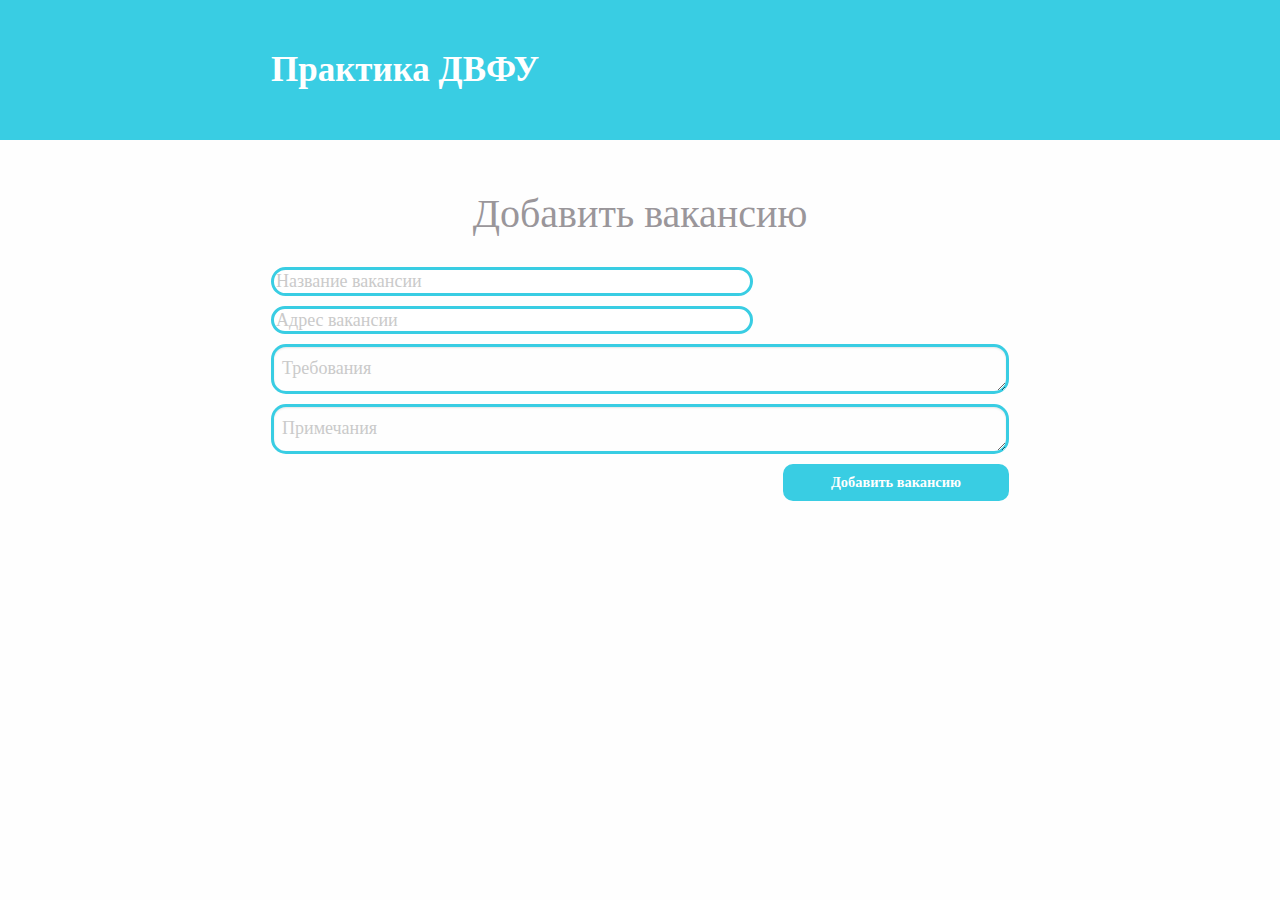
<file: admin-addVacant.html>
<html>
    <header>
        <meta charset="utf-8">
        <meta http-equiv="x-ua-compatible" content="ie=edge">
        <meta http-equiv="Content-Type" content="text/html; charset=utf8">
        <meta name="viewport" content="width=device-width, initial-scale=1.0">
        <title>Практика ДВФУ</title>
        <link rel="stylesheet" href="css/foundation.css">
        <link rel="stylesheet" href="css/app.css">
        <link href="css/style.css" rel="stylesheet">
    </header>
    <body>
        <div class="header">
            <div class="grid-container">
                <div class="grid-x grid-margin-x">
                    <div class="small-12 medium-8 large-8 cell header-title">Практика ДВФУ</div>
                </div>
            </div>
        </div>


        <div class="grid-container">

            <div class="grid-container">
                <div class="grid-x grid-margin-x">
                    <div class="small-12 medium-12 large-12 cell form-title">Добавить вакансию</div>
                </div>
            </div>

            <div class="grid-x grid-margin-x">
                <div class="small-12 medium-8 large-8 cell">
                    <input class="input input_blue input-largeFont" placeholder="Название вакансии">
                </div>
            </div>

            <div class="grid-x grid-margin-x">
                <div class="small-12 medium-8 large-8 cell">
                    <input class="input input_blue input-largeFont" placeholder="Адрес вакансии">
                </div>
            </div>

            <div class="grid-x grid-margin-x">
                <div class="small-12 medium-12 large-12 cell">
                    <textarea class="input input_blue input-largeFont" placeholder="Требования"></textarea>
                </div>
            </div>

            <div class="grid-x grid-margin-x">
                <div class="small-12 medium-12 large-12 cell">
                    <textarea class="input input_blue input-largeFont" placeholder="Примечания"></textarea>
                </div>
            </div>

            <div class="grid-x grid-margin-x">
                <div class="small-12 medium-8 large-8 cell"></div>
                <div class="small-12 medium-4 large-4 cell">
                    <a class="font_bold font_white">
                        <div class="button button_blue button_radius button-padding">Добавить вакансию</div>
                    </a>
                </div>
            </div>
        </div>

    </body>
</html>
</file>
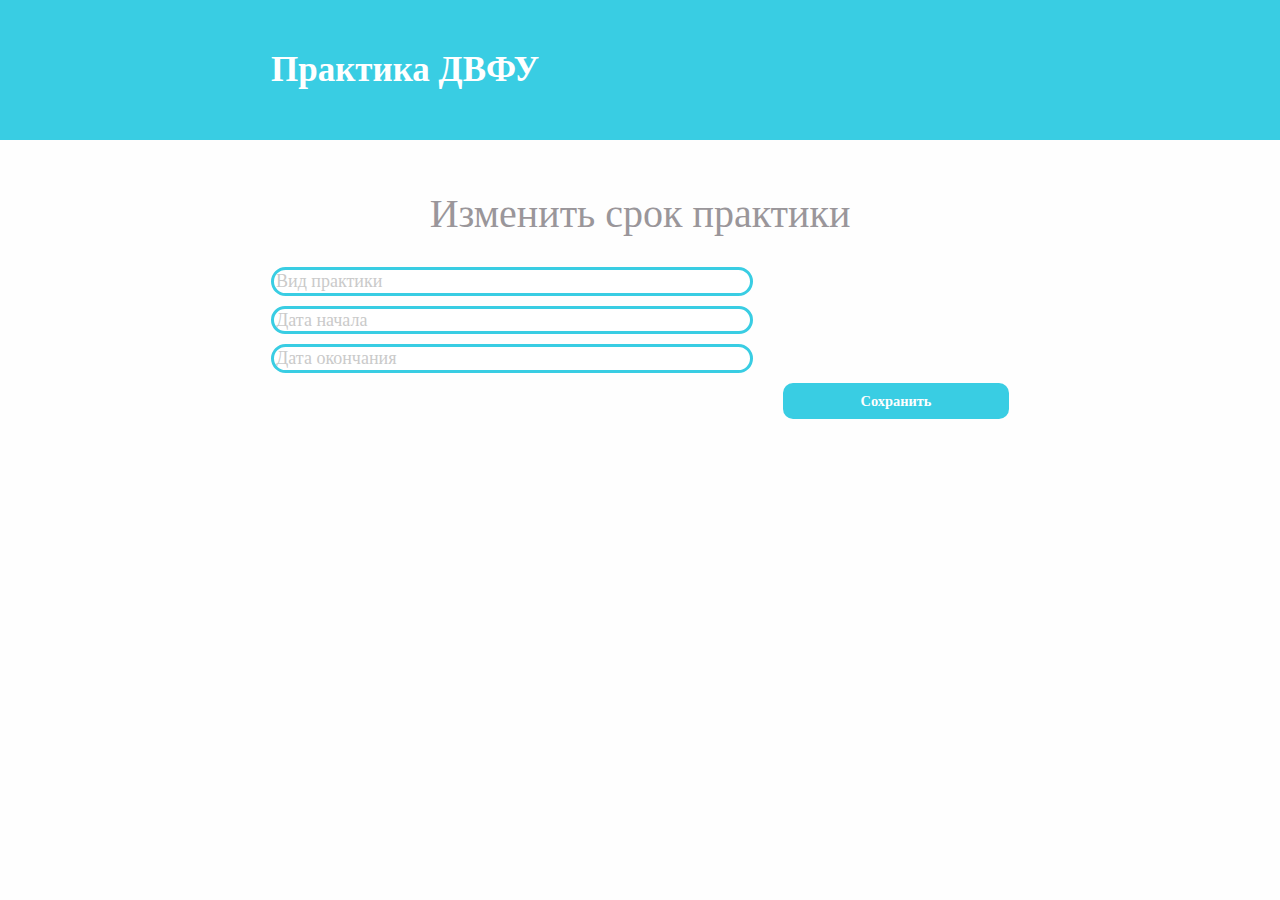
<file: admin-changeDate.html>
<html>
    <head>
        <meta charset="utf-8">
        <meta http-equiv="x-ua-compatible" content="ie=edge">
        <meta http-equiv="Content-Type" content="text/html; charset=utf8">
        <meta name="viewport" content="width=device-width, initial-scale=1.0">
        <title>Практика ДВФУ</title>
        <link rel="stylesheet" href="css/foundation.css">
        <link rel="stylesheet" href="css/app.css">
        <link href="css/style.css" rel="stylesheet">
    </head>
    <body>
        <div class="header">
            <div class="grid-container">
                <div class="grid-x grid-margin-x">
                    <div class="small-12 medium-8 large-8 cell header-title">Практика ДВФУ</div>
                </div>
            </div>
        </div>


        <div class="grid-container">

            <div class="grid-container">
                <div class="grid-x grid-margin-x">
                    <div class="small-12 medium-12 large-12 cell form-title">Изменить срок практики</div>
                </div>
            </div>

            <div class="grid-x grid-margin-x">
                <div class="small-12 medium-8 large-8 cell">
                    <input class="input input_blue input-largeFont" placeholder="Вид практики">
                </div>
            </div>

            <div class="grid-x grid-margin-x">
                <div class="small-12 medium-8 large-8 cell">
                    <input class="input input_blue input-largeFont" placeholder="Дата начала">
                </div>
            </div>

            <div class="grid-x grid-margin-x">
                    <div class="small-12 medium-8 large-8 cell">
                        <input class="input input_blue input-largeFont" placeholder="Дата окончания">
                    </div>
                </div>

            <div class="grid-x grid-margin-x">
                <div class="small-12 medium-8 large-8 cell"></div>
                <div class="small-12 medium-4 large-4 cell">
                    <a class="font_bold font_white">
                        <div class="button button_blue button_radius button-padding">Сохранить</div>
                    </a>
                </div>
            </div>
        </div>

    </body>
</html>
</file>
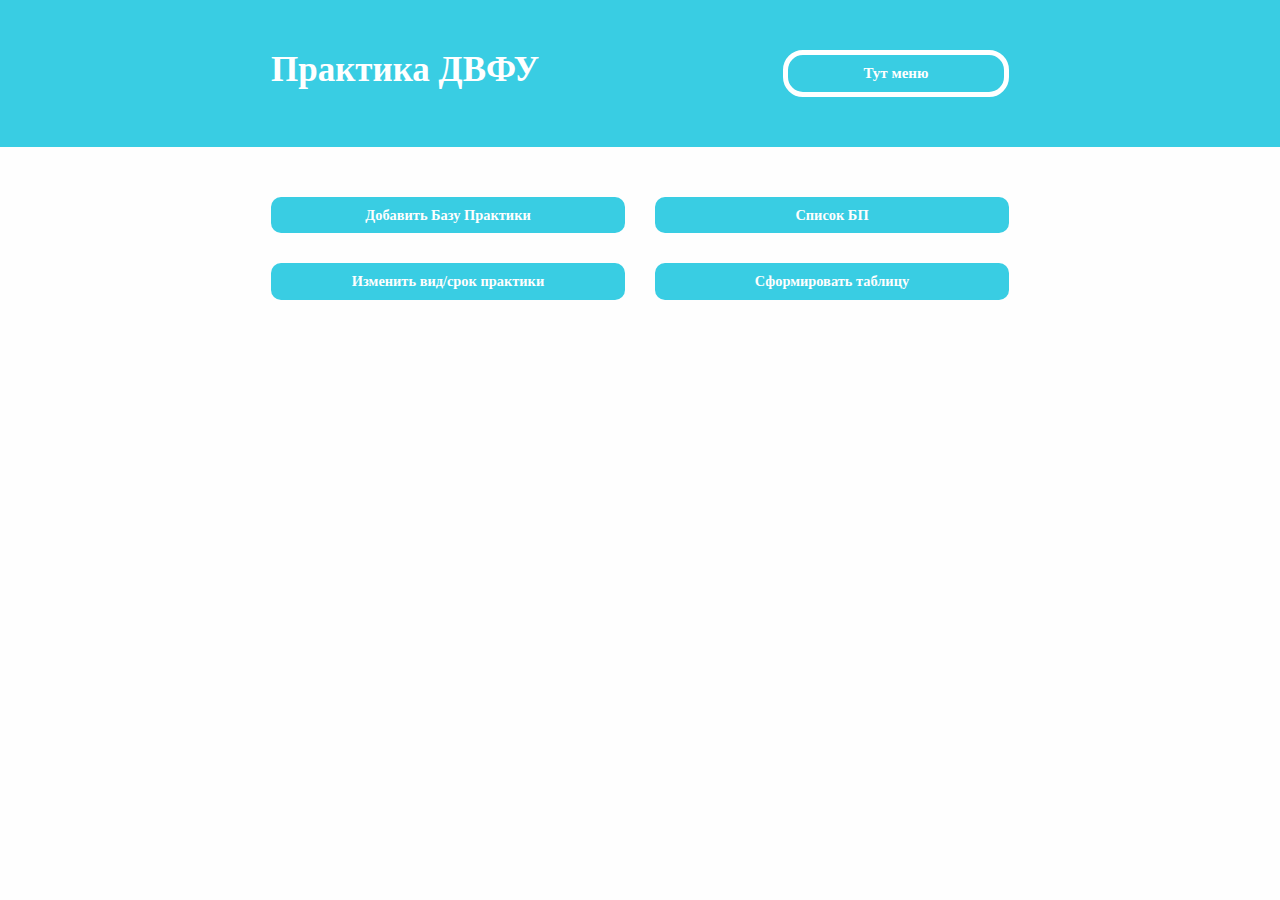
<file: admin-mainPage.html>
<html>
    <header>
        <meta charset="utf-8">
        <meta http-equiv="x-ua-compatible" content="ie=edge">
        <meta http-equiv="Content-Type" content="text/html; charset=utf8">
        <meta name="viewport" content="width=device-width, initial-scale=1.0">
        <title>Foundation for Sites</title>
        <link rel="stylesheet" href="css/foundation.css">
        <link rel="stylesheet" href="css/app.css">
        <link href="css/style.css" rel="stylesheet">
    </header>
    <body>
        <div class="header">
            <div class="grid-container">
                <div class="grid-x grid-margin-x">
                    <div class="small-12 medium-8 large-8 cell header-title">Практика ДВФУ</div>
                    <div class="small-12 medium-4 large-4 cell header-dropDown">Тут меню</div>
                </div>
            </div>
        </div>

        <div class="grid-container">
            <div class="grid-x grid-margin-x">
                <div class="small-12 medium-6 large-6 cell">
                    <a class="font_bold font_white">
                        <div class="button button_blue button_radius button-padding button-margin">Добавить Базу Практики</div>
                    </a>
                </div>
                <div class="small-12 medium-6 large-6 cell">
                    <a class="font_bold font_white">
                        <div class="button button_blue button_radius button-padding button-margin">Список БП</div>
                    </a>
                </div>
            </div>
            <div class="grid-x grid-margin-x">
                <div class="small-12 medium-6 large-6 cell">
                    <a class="font_bold font_white">
                        <div class="button button_blue button_radius button-padding button-margin">Изменить вид/срок практики</div>
                    </a>
                </div>
                <div class="small-12 medium-6 large-6 cell">
                    <a class="font_bold font_white">
                        <div class="button button_blue button_radius button-padding button-margin">Сформировать таблицу</div>
                    </a>
                </div>
            </div>
        </div>

    </body>
</html>
</file>
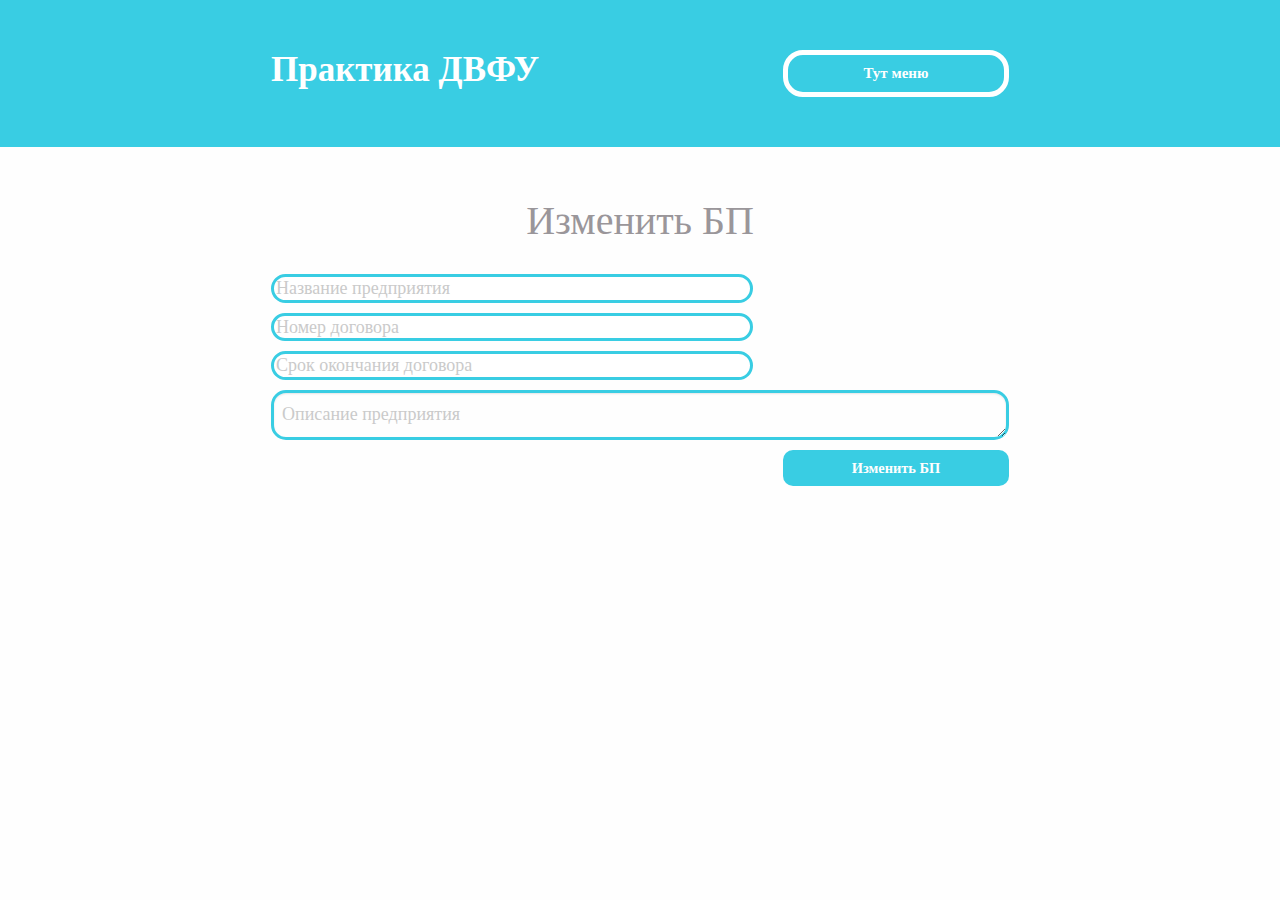
<file: BP-changeBP.html>
<html>
    <header>
        <meta charset="utf-8">
        <meta http-equiv="x-ua-compatible" content="ie=edge">
        <meta http-equiv="Content-Type" content="text/html; charset=utf8">
        <meta name="viewport" content="width=device-width, initial-scale=1.0">
        <title>Практика ДВФУ</title>
        <link rel="stylesheet" href="css/foundation.css">
        <link rel="stylesheet" href="css/app.css">
        <link href="css/style.css" rel="stylesheet">
    </header>
    <body>
        <div class="header">
            <div class="grid-container">
                <div class="grid-x grid-margin-x">
                    <div class="small-12 medium-8 large-8 cell header-title">Практика ДВФУ</div>
                    <div class="small-12 medium-4 large-4 cell header-dropDown">Тут меню</div>
                </div>
            </div>
        </div>


        <div class="grid-container">

            <div class="grid-container">
                <div class="grid-x grid-margin-x">
                    <div class="small-12 medium-12 large-12 cell form-title">Изменить БП</div>
                </div>
            </div>

            <div class="grid-x grid-margin-x">
                <div class="small-12 medium-8 large-8 cell">
                    <input class="input input_blue input-largeFont" placeholder="Название предприятия">
                </div>
            </div>

            <div class="grid-x grid-margin-x">
                <div class="small-12 medium-8 large-8 cell">
                    <input class="input input_blue input-largeFont" placeholder="Номер договора">
                </div>
            </div>

            <div class="grid-x grid-margin-x">
                <div class="small-12 medium-8 large-8 cell">
                    <input class="input input_blue input-largeFont" placeholder="Срок окончания договора">
                </div>
            </div>

            <div class="grid-x grid-margin-x">
                <div class="small-12 medium-12 large-12 cell">
                    <textarea class="input input_blue input-largeFont" placeholder="Описание предприятия"></textarea>
                </div>
            </div>

            <div class="grid-x grid-margin-x">
                <div class="small-12 medium-8 large-8 cell"></div>
                <div class="small-12 medium-4 large-4 cell">
                    <a class="font_bold font_white">
                        <div class="button button_blue button_radius button-padding">Изменить БП</div>
                    </a>
                </div>
            </div>
        </div>

    </body>
</html>
</file>
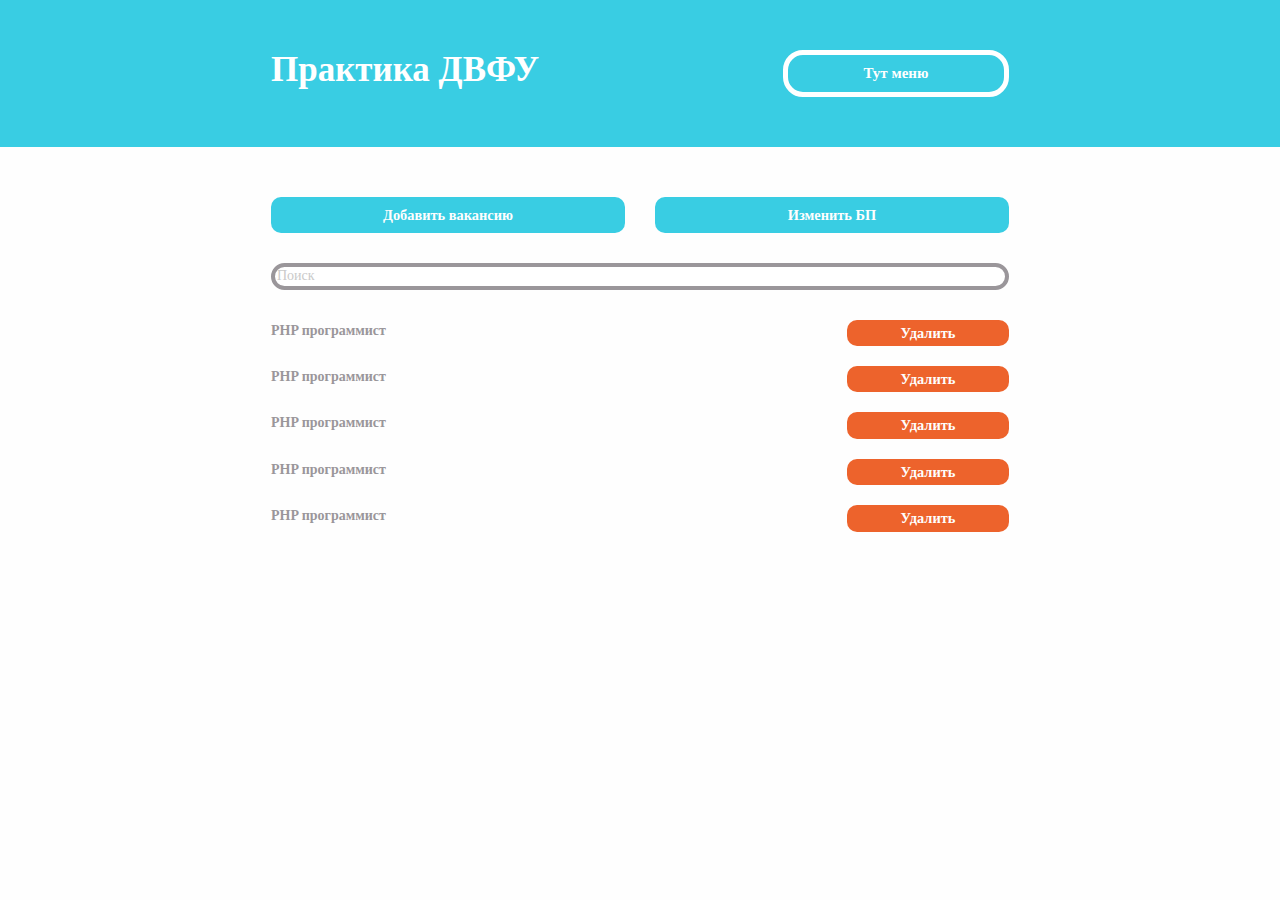
<file: BP-personalProfile.html>
<html>
    <header>
        <meta charset="utf-8">
        <meta http-equiv="x-ua-compatible" content="ie=edge">
        <meta http-equiv="Content-Type" content="text/html; charset=utf8">
        <meta name="viewport" content="width=device-width, initial-scale=1.0">
        <title>Foundation for Sites</title>
        <link rel="stylesheet" href="css/foundation.css">
        <link rel="stylesheet" href="css/app.css">
        <link href="css/style.css" rel="stylesheet">
    </header>
    <body>
        <div class="header">
            <div class="grid-container">
                <div class="grid-x grid-margin-x">
                    <div class="small-12 medium-8 large-8 cell header-title">Практика ДВФУ</div>
                    <div class="small-12 medium-4 large-4 cell header-dropDown">Тут меню</div>
                </div>
            </div>
        </div>

        <div class="grid-container">
            <div class="grid-x grid-margin-x">
                <div class="small-12 medium-6 large-6 cell">
                    <a class="font_bold font_white">
                        <div class="button button_blue button_radius button-padding button-margin">Добавить вакансию</div>
                    </a>
                </div>
                <div class="small-12 medium-6 large-6 cell">
                    <a class="font_bold font_white">
                        <div class="button button_blue button_radius button-padding button-margin">Изменить БП</div>
                    </a>
                </div>
            </div>
        </div>

        <div class="grid-container">
            <input class="vacant-search" placeholder="Поиск">
        </div>

        <div class="grid-container">

            <div class="grid-x grid-margin-x vacant-row">
                <div class="small-12 medium-9 large-9 cell">
                    <p class="font_bold font_gray">PHP программист</p>
                </div>
                <div class="small-12 medium-3 large-3 cell ">
                    <a class="font_bold font_white">
                        <div class="button button_red button_radius">Удалить</div>
                    </a>
                </div>
            </div>
             
            <div class="grid-x grid-margin-x vacant-row">
                <div class="small-12 medium-9 large-9 cell">
                    <p class="font_bold font_gray">PHP программист</p>
                </div>
                <div class="small-12 medium-3 large-3 cell ">
                    <a class="font_bold font_white">
                        <div class="button button_red button_radius">Удалить</div>
                    </a>
                </div>
            </div>

            <div class="grid-x grid-margin-x vacant-row">
                <div class="small-12 medium-9 large-9 cell">
                    <p class="font_bold font_gray">PHP программист</p>
                </div>
                <div class="small-12 medium-3 large-3 cell ">
                    <a class="font_bold font_white">
                        <div class="button button_red button_radius">Удалить</div>
                    </a>
                </div>
            </div>  
            
            <div class="grid-x grid-margin-x vacant-row">
                <div class="small-12 medium-9 large-9 cell">
                    <p class="font_bold font_gray">PHP программист</p>
                </div>
                <div class="small-12 medium-3 large-3 cell ">
                    <a class="font_bold font_white">
                        <div class="button button_red button_radius">Удалить</div>
                    </a>
                </div>
            </div>    
            
            
            <div class="grid-x grid-margin-x vacant-row">
                <div class="small-12 medium-9 large-9 cell">
                    <p class="font_bold font_gray">PHP программист</p>
                </div>
                <div class="small-12 medium-3 large-3 cell ">
                    <a class="font_bold font_white">
                        <div class="button button_red button_radius">Удалить</div>
                    </a>
                </div>
            </div>                        

        </div>

    </body>
</html>
</file>
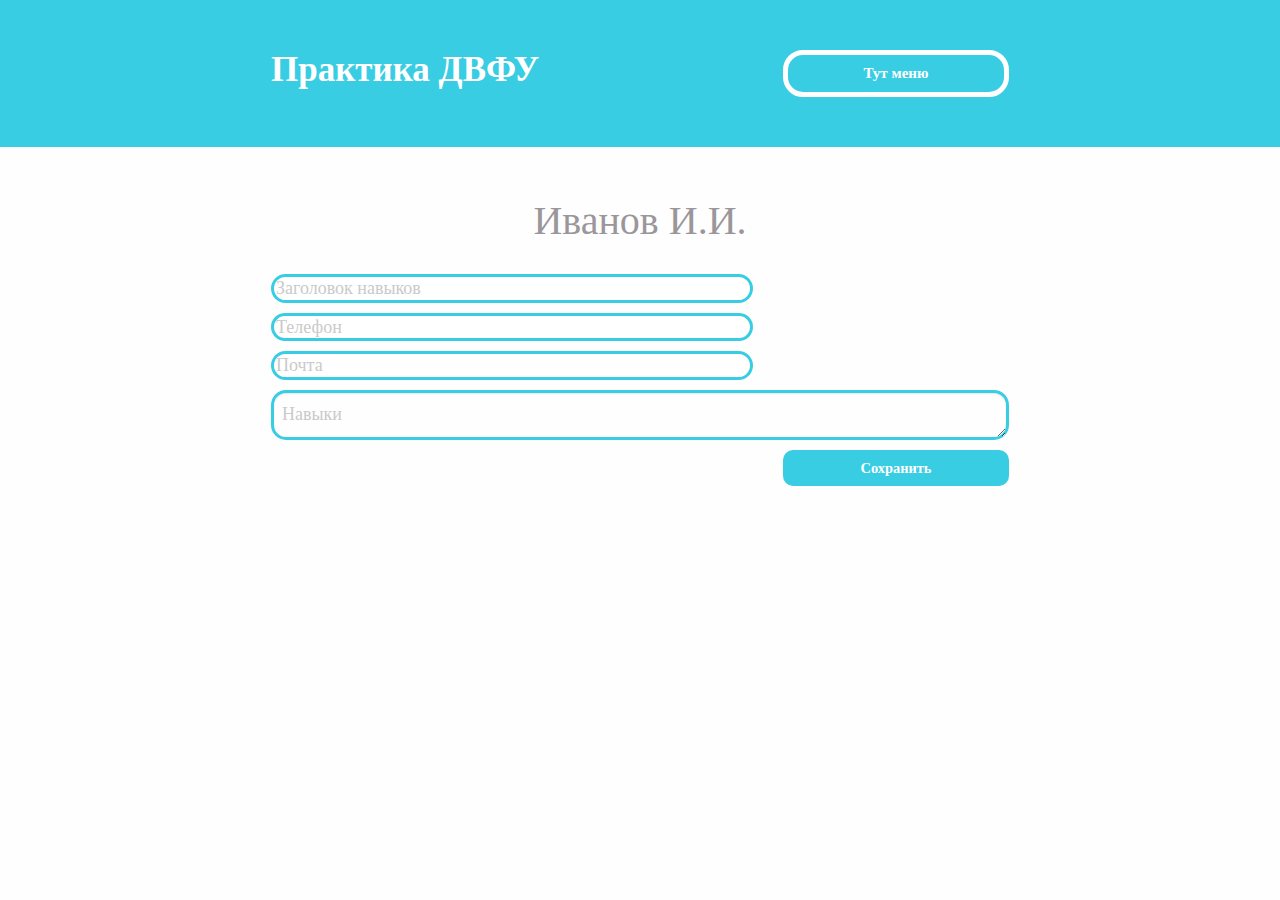
<file: student-personalProfile.html>
<html>
    <header>
        <meta charset="utf-8">
        <meta http-equiv="x-ua-compatible" content="ie=edge">
        <meta http-equiv="Content-Type" content="text/html; charset=utf8">
        <meta name="viewport" content="width=device-width, initial-scale=1.0">
        <title>Foundation for Sites</title>
        <link rel="stylesheet" href="css/foundation.css">
        <link rel="stylesheet" href="css/app.css">
        <link href="css/style.css" rel="stylesheet">
    </header>
    <body>
        <div class="header">
            <div class="grid-container">
                <div class="grid-x grid-margin-x">
                    <div class="small-12 medium-8 large-8 cell header-title">Практика ДВФУ</div>
                    <div class="small-12 medium-4 large-4 cell header-dropDown">Тут меню</div>
                </div>
            </div>
        </div>


        <div class="grid-container">

            <div class="grid-container">
                <div class="grid-x grid-margin-x">
                    <div class="small-12 medium-12 large-12 cell form-title">Иванов И.И.</div>
                </div>
            </div>

            <div class="grid-x grid-margin-x">
                <div class="small-12 medium-8 large-8 cell">
                    <input class="input input_blue input-largeFont" placeholder="Заголовок навыков">
                </div>
            </div>

            <div class="grid-x grid-margin-x">
                <div class="small-12 medium-8 large-8 cell">
                    <input class="input input_blue input-largeFont" placeholder="Телефон">
                </div>
            </div>

            <div class="grid-x grid-margin-x">
                <div class="small-12 medium-8 large-8 cell">
                    <input class="input input_blue input-largeFont" placeholder="Почта">
                </div>
            </div>

            <div class="grid-x grid-margin-x">
                <div class="small-12 medium-12 large-12 cell">
                    <textarea class="input input_blue input-largeFont" placeholder="Навыки"></textarea>
                </div>
            </div>

            <div class="grid-x grid-margin-x">
                <div class="small-12 medium-8 large-8 cell"></div>
                <div class="small-12 medium-4 large-4 cell">
                    <a class="font_bold font_white">
                        <div class="button button_blue button_radius button-padding">Сохранить</div>
                    </a>
                </div>
            </div>
        </div>

    </body>
</html>
</file>
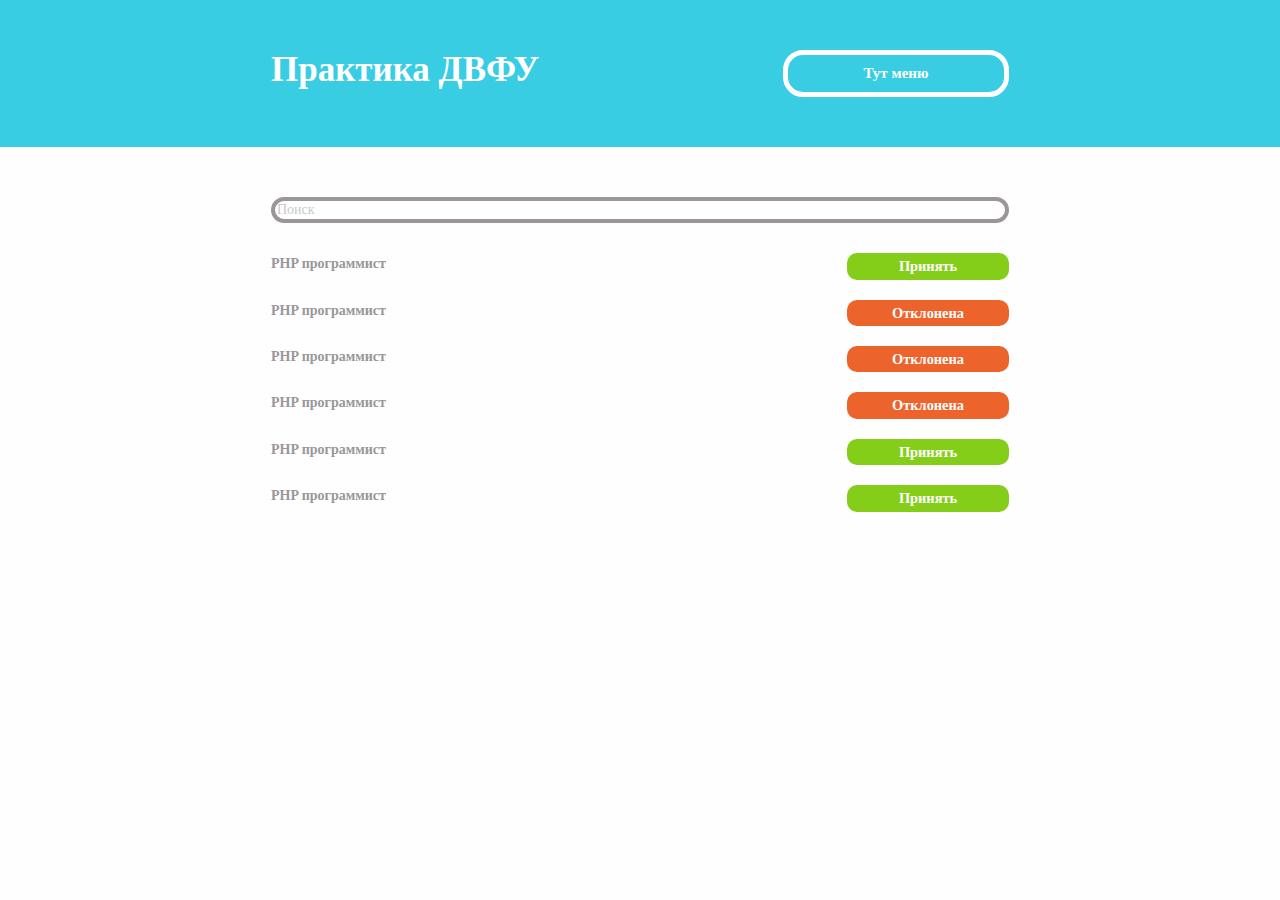
<file: student-status.html>
<html>
    <header>
        <meta charset="utf-8">
        <meta http-equiv="x-ua-compatible" content="ie=edge">
        <meta http-equiv="Content-Type" content="text/html; charset=utf8">
        <meta name="viewport" content="width=device-width, initial-scale=1.0">
        <title>Практика ДВФУ</title>
        <link rel="stylesheet" href="css/foundation.css">
        <link rel="stylesheet" href="css/app.css">
        <link href="css/style.css" rel="stylesheet">
    </header>
    <body>
        <div class="header">
            <div class="grid-container">
                <div class="grid-x grid-margin-x">
                    <div class="small-12 medium-8 large-8 cell header-title">Практика ДВФУ</div>
                    <div class="small-12 medium-4 large-4 cell header-dropDown">Тут меню</div>
                </div>
            </div>
        </div>

        <div class="grid-container">
            <input class="vacant-search" placeholder="Поиск">
        </div>

        <div class="grid-container">
            <div class="grid-x grid-margin-x vacant-row">
                <div class="small-12 medium-9 large-9 cell">
                    <p class="font_bold font_gray">PHP программист</p>
                </div>
                <div class="small-12 medium-3 large-3 cell ">
                    <a class="font_bold font_white">
                        <div class="button button_green button_radius">Принять</div>
                    </a>
                </div>
            </div>

            <div class="grid-x grid-margin-x vacant-row">
                <div class="small-12 medium-9 large-9 cell">
                    <p class="font_bold font_gray">PHP программист</p>
                </div>
                <div class="small-12 medium-3 large-3 cell ">
                    <a class="font_bold font_white">
                        <div class="button button_red button_radius">Отклонена</div>
                    </a>
                </div>
            </div>

            <div class="grid-x grid-margin-x vacant-row">
                <div class="small-12 medium-9 large-9 cell">
                    <p class="font_bold font_gray">PHP программист</p>
                </div>
                <div class="small-12 medium-3 large-3 cell ">
                    <a class="font_bold font_white">
                        <div class="button button_red button_radius">Отклонена</div>
                    </a>
                </div>
            </div>

            <div class="grid-x grid-margin-x vacant-row">
                <div class="small-12 medium-9 large-9 cell">
                    <p class="font_bold font_gray">PHP программист</p>
                </div>
                <div class="small-12 medium-3 large-3 cell ">
                    <a class="font_bold font_white">
                        <div class="button button_red button_radius">Отклонена</div>
                    </a>
                </div>
            </div>

            <div class="grid-x grid-margin-x vacant-row">
                <div class="small-12 medium-9 large-9 cell">
                    <p class="font_bold font_gray">PHP программист</p>
                </div>
                <div class="small-12 medium-3 large-3 cell ">
                    <a class="font_bold font_white">
                        <div class="button button_green button_radius">Принять</div>
                    </a>
                </div>
            </div>

            <div class="grid-x grid-margin-x vacant-row">
                <div class="small-12 medium-9 large-9 cell">
                    <p class="font_bold font_gray">PHP программист</p>
                </div>
                <div class="small-12 medium-3 large-3 cell ">
                    <a class="font_bold font_white">
                        <div class="button button_green button_radius">Принять</div>
                    </a>
                </div>
            </div>                

        </div>

    </body>
</html>
</file>
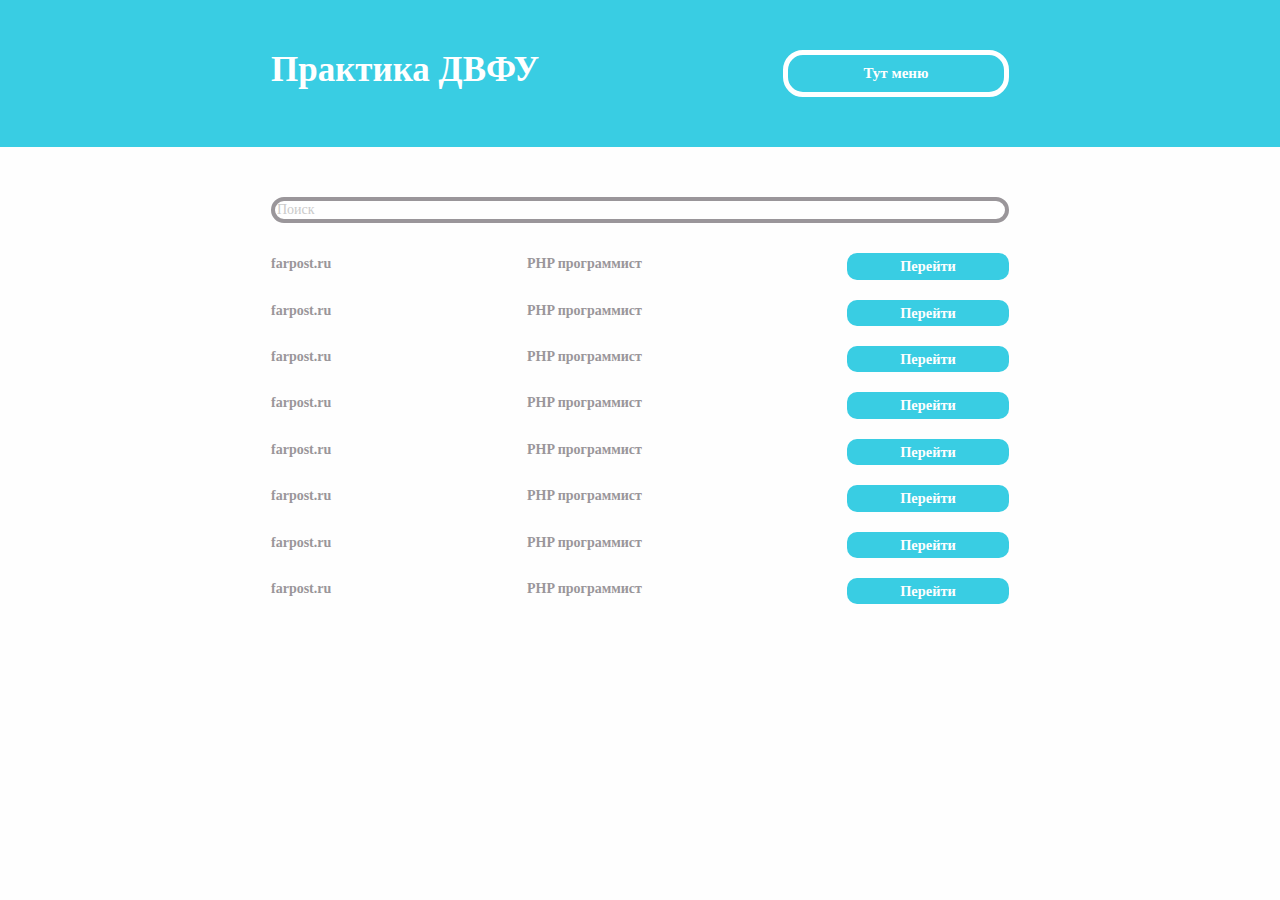
<file: student-vacantList.html>
<html>
    <header>
        <meta charset="utf-8">
        <meta http-equiv="x-ua-compatible" content="ie=edge">
        <meta http-equiv="Content-Type" content="text/html; charset=utf8">
        <meta name="viewport" content="width=device-width, initial-scale=1.0">
        <title>Практика ДВФУ</title>
        <link rel="stylesheet" href="css/foundation.css">
        <link rel="stylesheet" href="css/app.css">
        <link href="css/style.css" rel="stylesheet">
    </header>
    <body>
        <div class="header">
            <div class="grid-container">
                <div class="grid-x grid-margin-x">
                    <div class="small-12 medium-8 large-8 cell header-title">Практика ДВФУ</div>
                    <div class="small-12 medium-4 large-4 cell header-dropDown">Тут меню</div>
                </div>
            </div>
        </div>

        <div class="grid-container">
            <input class="vacant-search" placeholder="Поиск">
        </div>

        <div class="grid-container">
            <div class="grid-x grid-margin-x vacant-row">
                <div class="small-12 medium-4 large-4 cell">
                    <p class="font_bold font_gray">farpost.ru</p>
                </div>
                <div class="small-12 medium-5 large-5 cell">
                    <p class="font_bold font_gray">PHP программист</p>
                </div>
                <div class="small-12 medium-3 large-3 cell ">
                    <a class="font_bold font_white">
                        <div class="button button_blue button_radius">Перейти</div>
                    </a>
                </div>
            </div>
        </div>

        <div class="grid-container">
            <div class="grid-x grid-margin-x vacant-row">
                <div class="small-12 medium-4 large-4 cell">
                    <p class="font_bold font_gray">farpost.ru</p>
                </div>
                <div class="small-12 medium-5 large-5 cell">
                    <p class="font_bold font_gray">PHP программист</p>
                </div>
                <div class="small-12 medium-3 large-3 cell ">
                    <a class="font_bold font_white">
                        <div class="button button_blue button_radius">Перейти</div>
                    </a>
                </div>
            </div>
        </div>

        <div class="grid-container">
            <div class="grid-x grid-margin-x vacant-row">
                <div class="small-12 medium-4 large-4 cell">
                    <p class="font_bold font_gray">farpost.ru</p>
                </div>
                <div class="small-12 medium-5 large-5 cell">
                    <p class="font_bold font_gray">PHP программист</p>
                </div>
                <div class="small-12 medium-3 large-3 cell ">
                    <a class="font_bold font_white">
                        <div class="button button_blue button_radius">Перейти</div>
                    </a>
                </div>
            </div>
        </div>

        <div class="grid-container">
            <div class="grid-x grid-margin-x vacant-row">
                <div class="small-12 medium-4 large-4 cell">
                    <p class="font_bold font_gray">farpost.ru</p>
                </div>
                <div class="small-12 medium-5 large-5 cell">
                    <p class="font_bold font_gray">PHP программист</p>
                </div>
                <div class="small-12 medium-3 large-3 cell ">
                    <a class="font_bold font_white">
                        <div class="button button_blue button_radius">Перейти</div>
                    </a>
                </div>
            </div>
        </div>

        <div class="grid-container">
            <div class="grid-x grid-margin-x vacant-row">
                <div class="small-12 medium-4 large-4 cell">
                    <p class="font_bold font_gray">farpost.ru</p>
                </div>
                <div class="small-12 medium-5 large-5 cell">
                    <p class="font_bold font_gray">PHP программист</p>
                </div>
                <div class="small-12 medium-3 large-3 cell ">
                    <a class="font_bold font_white">
                        <div class="button button_blue button_radius">Перейти</div>
                    </a>
                </div>
            </div>
        </div>

        <div class="grid-container">
            <div class="grid-x grid-margin-x vacant-row">
                <div class="small-12 medium-4 large-4 cell">
                    <p class="font_bold font_gray">farpost.ru</p>
                </div>
                <div class="small-12 medium-5 large-5 cell">
                    <p class="font_bold font_gray">PHP программист</p>
                </div>
                <div class="small-12 medium-3 large-3 cell ">
                    <a class="font_bold font_white">
                        <div class="button button_blue button_radius">Перейти</div>
                    </a>
                </div>
            </div>
        </div>

        <div class="grid-container">
            <div class="grid-x grid-margin-x vacant-row">
                <div class="small-12 medium-4 large-4 cell">
                    <p class="font_bold font_gray">farpost.ru</p>
                </div>
                <div class="small-12 medium-5 large-5 cell">
                    <p class="font_bold font_gray">PHP программист</p>
                </div>
                <div class="small-12 medium-3 large-3 cell ">
                    <a class="font_bold font_white">
                        <div class="button button_blue button_radius">Перейти</div>
                    </a>
                </div>
            </div>
        </div>

        <div class="grid-container">
            <div class="grid-x grid-margin-x vacant-row">
                <div class="small-12 medium-4 large-4 cell">
                    <p class="font_bold font_gray">farpost.ru</p>
                </div>
                <div class="small-12 medium-5 large-5 cell">
                    <p class="font_bold font_gray">PHP программист</p>
                </div>
                <div class="small-12 medium-3 large-3 cell ">
                    <a class="font_bold font_white">
                        <div class="button button_blue button_radius">Перейти</div>
                    </a>
                </div>
            </div>
        </div>


    </body>
</html>
</file>
<file: css/app.css>
body {
    font: 14px 'Verdana';
    margin: 0;
    padding: 0;
}
ul {
    display: block;
    margin: 0;
    padding: 0;
    list-style: none;
}
ul:after {
    display: block;
    content: ' ';
    clear: both;
    float: none;
}
ul.menu > li {
    float: left;
    position: relative;
}
ul.menu > li > a {
    display: block;
    padding: 10px;
    color: white;
    background-color: red;
    text-decoration: none;
}
ul.menu > li > a:hover {
    background-color: black;
}
ul.submenu {
    display: none;
    position: absolute;
    width: 120px;
    top: 37px;
    left: 0;
    background-color: white;
    border: 1px solid red;
}
ul.submenu > li {
    display: block;
}
ul.submenu > li > a {
    display: block;
    padding: 10px;
    color: white;
    background-color: red;
    text-decoration: none;
}
ul.submenu > li > a:hover {
    text-decoration: underline;
}

ul.menu > li:hover > ul.submenu {
    display: block;
}
</file>
<file: css/style.css>
@charset "UTF-8";
.button {
  width: 100%;
  padding: 5px 10px 5px 10px;
  text-align: center;
  margin-bottom: 0; }
  .button-padding {
    padding-top: 10px;
    padding-bottom: 10px; }
  .button-margin {
    margin-bottom: 30px; }
  .button_blue {
    background-color: #39cde3; }
  .button_red {
    background-color: #ed632c; }
  .button_green {
    background-color: #84ce1a; }
  .button_radius {
    border-radius: 10px; }
  .button_standartWidth {
    width: 300px;
    margin: 0 auto; }

.font_bold {
  font-weight: bold;
  margin-bottom: 0; }
.font_gray {
  color: #9a969a; }
.font_white {
  color: white; }

.input {
  width: 100%;
  border-radius: 15px;
  margin-bottom: 10px; }
  .input-largeFont {
    font-size: 18px; }
  .input_gray {
    border: 3px solid #9a969a; }
  .input_blue {
    border: 3px solid #39cde3; }

.header {
  background-color: #39cde3;
  color: white;
  padding-top: 50px;
  padding-bottom: 50px;
  margin-bottom: 50px; }
  .header_noMargin {
    margin: 0; }
  .header_marginTop {
    margin-top: 150px; }
  .header-title {
    font-size: 35px;
    font-weight: bold; }
  .header-dropDown {
    text-align: center;
    padding-bottom: 10px;
    padding-top: 10px;
    border: 5px solid white;
    border-radius: 20px;
    font-size: 15px;
    font-weight: bold;
    color: white;
    text-decoration: none; }
    .header-dropDown > a {
      color: white; }
  .header-text {
    font-size: 17px; }
    .header-text_right {
      text-align: right; }

.vacant-search {
  width: 100%;
  border: 4px solid #9a969a;
  border-radius: 15px;
  margin-bottom: 20px; }
.vacant-row {
  padding-top: 10px;
  padding-bottom: 10px; }
  .vacant-row_small {
    padding-top: 2px;
    padding-bottom: 2px; }
.vacant-container {
  background-color: #f3f3f3; }
.vacant-header {
  cursor: pointer; }
  .vacant-header:hover {
    background-color: #ddd; }
.vacant-content-hide {
  display: none; }

.form-container-center {
  text-align: center; }
.form-title {
  text-align: center;
  color: #9a969a;
  padding-bottom: 30px;
  font-size: 40px; }
  .form-title_blue {
    color: #39cde3; }
  .form-title_underline {
    text-decoration: underline; }
.form-subtitle {
  color: #9a969a;
  font-size: 25px;
  margin-bottom: 10px; }
  .form-subtitle_bold {
    font-weight: bold; }
  .form-subtitle_rightSide {
    float: right; }
.form-text {
  color: #9a969a;
  margin-bottom: 10px; }
  .form-text_bold {
    font-weight: bold; }
.form-img {
  height: 350px; }
  .form-img-container {
    text-align: center;
    margin-bottom: 40px; }

.loginForm-input {
  width: 100% !important;
  border: none;
  border-bottom: 3px #39cde3 solid; }
.loginForm-row {
  margin: 10px 0 10px 0; }
.loginForm-board {
  background-color: white;
  width: 500px;
  margin: 0 auto;
  padding: 30px;
  z-index: 100;
  position: relative;
  -webkit-box-shadow: 0 0 10px rgba(0, 0, 0, 0.2);
          box-shadow: 0 0 10px rgba(0, 0, 0, 0.2); }
.loginForm-title {
  color: #39cde3; }
.loginForm-container {
  display: -webkit-box;
  display: -ms-flexbox;
  display: flex;
  -webkit-box-align: center;
      -ms-flex-align: center;
          align-items: center;
  height: 100%;
  position: fixed;
  width: 100%;
  background-color: rgba(255, 255, 255, 0.85); }
  .loginForm-container-hide {
    display: none; }
.loginForm-discription {
  color: #9a969a;
  margin-bottom: 10px; }
.loginForm-checkBox > input {
  margin-right: 10px;
  border-radius: 120px; }
.loginForm-hide {
  display: none; }

.headerMenu {
  width: 100%; }
  .headerMenu ul {
    margin: 0;
    padding: 0;
    background-color: #39cde3;
    width: 200px;
    border: 3px solid white;
    border-radius: 10px; }
    .headerMenu ul li {
      padding: 10px;
      width: 100%;
      border: 1px solid white; }
    .headerMenu ul ul > li:hover {
      background-color: #9a969a; }
    .headerMenu ul li, .headerMenu ul .headerMenu ul {
      display: inline-block; }
    .headerMenu ul ul {
      display: none;
      position: absolute;
      background-color: #39cde3;
      margin-top: 10px;
      margin-left: -10px; }
    .headerMenu ul a {
      color: #fff;
      text-decoration: none; }
    .headerMenu ul ul a {
      color: #fff;
      text-decoration: none; }
  .headerMenu li:hover ul {
    display: block; }
  .headerMenu li:hover li {
    display: block; }

/* скрываем чекбоксы и блоки с содержанием */
.hidenRow,
.hidenRow + label ~ div {
  display: none; }

/* вид текста label */
.hidenRow + label {
  margin: 0;
  padding: 0;
  color: green;
  cursor: pointer;
  display: inline-block; }

/* вид текста label при активном переключателе */
.hidenRow:checked + label {
  color: red;
  border-bottom: 0; }

/* когда чекбокс активен показываем блоки с содержанием  */
.hidenRow:checked + label + div {
  display: block;
  background: #efefef;
  -webkit-box-shadow: inset 3px 3px 10px #7d8e8f;
          box-shadow: inset 3px 3px 10px #7d8e8f;
  margin-left: 20px;
  padding: 10px; }

.hidenRow + label:before {
  background-color: #1e90ff;
  color: #fff;
  content: "+";
  display: block;
  float: left;
  font-size: 14px;
  font-weight: bold;
  height: 16px;
  line-height: 16px;
  margin: 3px 5px;
  text-align: center;
  width: 16px;
  border-radius: 50%; }
</file>
